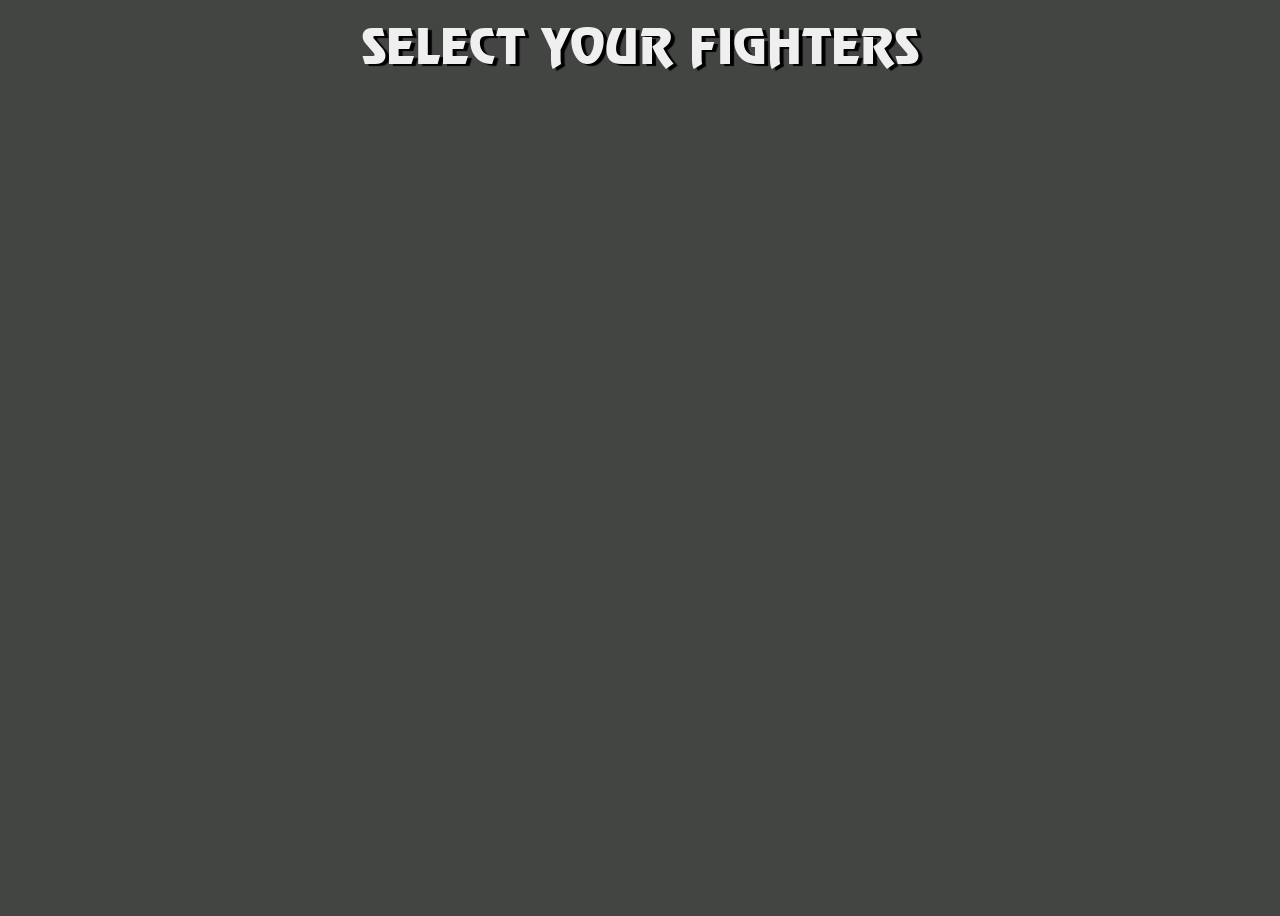
<file: index.html>
<!doctype html>
<html lang="en">
<head>
    <meta charset="UTF-8">
    <meta name="viewport"
          content="width=device-width, user-scalable=no, initial-scale=1.0, maximum-scale=1.0, minimum-scale=1.0">
    <meta http-equiv="X-UA-Compatible" content="ie=edge">
    <title>Mortal Kombat</title>
    <link rel="stylesheet" href="index.css">
</head>
<body>
<div class="root">
    <div class="title">
        SELECT YOUR FIGHTERS
    </div>
    <div class="player"></div>
    <div class="parent"></div>

    <script src="index.js"></script>
</div>
</body>
</html>
</file>
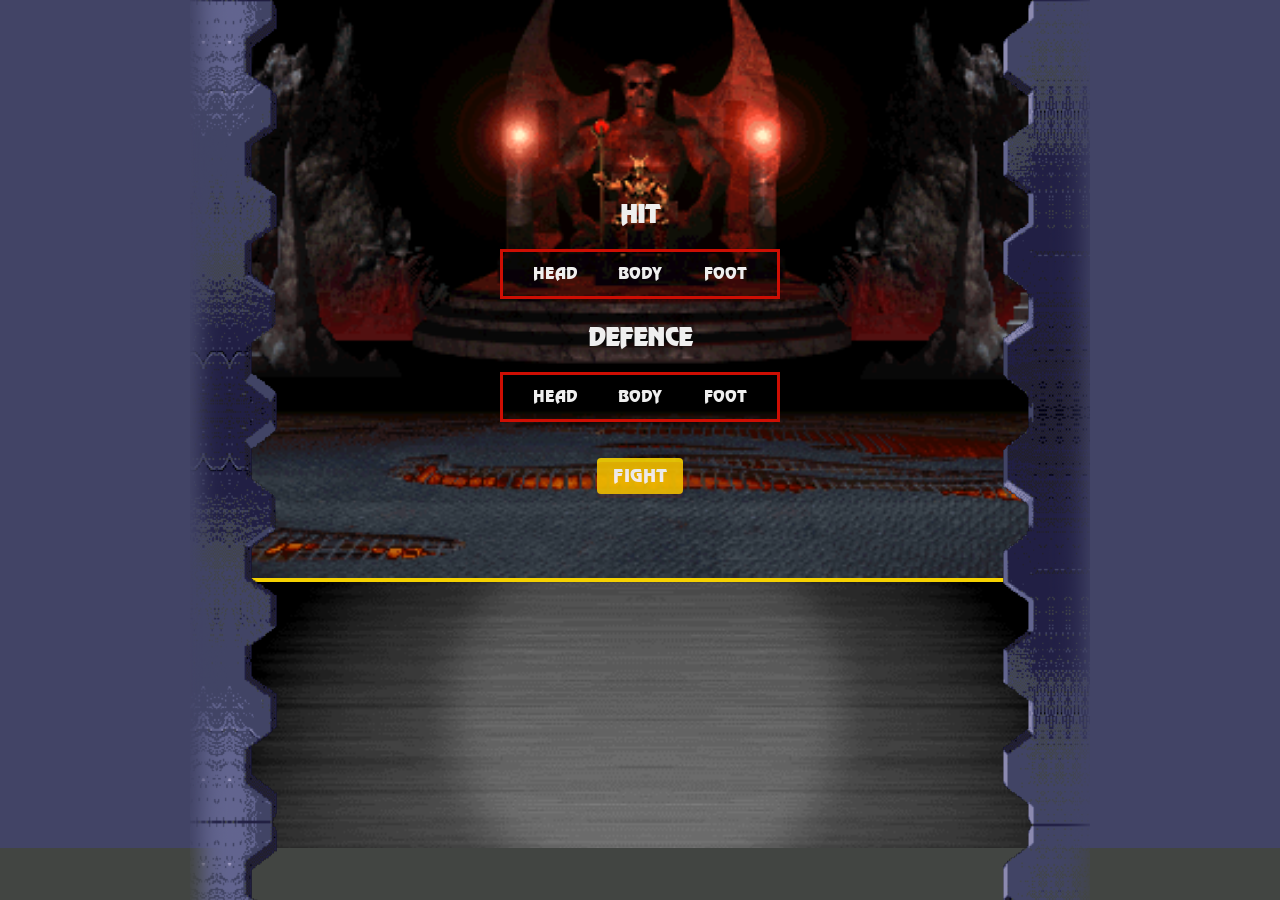
<file: arenas.html>
<!doctype html>
<html lang="en">

<head>
    <meta charset="UTF-8">
    <meta name="viewport"
        content="width=device-width, user-scalable=no, initial-scale=1.0, maximum-scale=1.0, minimum-scale=1.0">
    <meta http-equiv="X-UA-Compatible" content="ie=edge">
    <title>MK - JSMarathon - Arenas</title>
    <link rel="stylesheet" href="style.css">
    <link rel="shortcut icon" href="favicon.png">
</head>

<body>
    <div class="root">
        <div class="arenas arena2">
            <form class="control">
                <div class="inputWrap">
                    <h2>HIT</h2>
                    <div class="ul">
                        <input type="radio" name="hit" value="head" id="headHit" required>
                        <label for="headHit">
                            <span>HEAD</span>
                        </label>
                        <input type="radio" name="hit" value="body" id="bodyHit" required>
                        <label for="bodyHit">
                            <span>BODY</span>
                        </label>
                        <input type="radio" name="hit" value="foot" id="footHit" required>
                        <label for="footHit">
                            <span>FOOT</span>
                        </label>
                    </div>
                </div>
                <div class="inputWrap">
                    <h2>defence</h2>
                    <div class="ul">
                        <input type="radio" name="defence" value="head" id="headDefence" required>
                        <label for="headDefence">
                            <span>HEAD</span>
                        </label>
                        <input type="radio" name="defence" value="body" id="bodyDefence" required>
                        <label for="bodyDefence">
                            <span>BODY</span>
                        </label>
                        <input type="radio" name="defence" value="foot" id="footDefence" required>
                        <label for="footDefence">
                            <span>FOOT</span>
                        </label>
                    </div>
                </div>
                <div class="buttonWrap">
                    <button class="button" type="submit">
                        Fight
                    </button>
                </div>
            </form>
        </div>
        <div class="chat"></div>
        <div class="wall-left"></div>
        <div class="wall-right"></div>
    </div>
    <script src="main.js" type="module"></script>
</body>

</html>
</file>
<file: index.css>
@font-face {
    font-family: 'Mortal Kombat 3';
    src: url('./assets/fonts/MortalKombat3-Regular.eot');
    src: url('./assets/fonts/MortalKombat3-Regular.eot?#iefix') format('embedded-opentype'),
    url('./assets/fonts/MortalKombat3-Regular.woff2') format('woff2'),
    url('./assets/fonts/MortalKombat3-Regular.woff') format('woff'),
    url('./assets/fonts/MortalKombat3-Regular.ttf') format('truetype');
    font-weight: normal;
    font-style: normal;
    font-display: swap;
}


*, *:before, *:after {
    box-sizing: border-box;
}

body {
    background-color: #424542;
}

.root {
    display: flex;
    justify-content: center;
    align-items: center;
    flex-direction: column;
    padding-top: 30px;
    min-height: 100vh;
    min-width: 100vh;
    background-size: contain;
    background-position: center;
    position: relative;
}

.title {
    position: absolute;
    font-family: "Mortal Kombat 3";
    font-size: 48px;
    color: #FFF;
    top: 10px;
    left: 50%;
    color: #efefef;
    text-shadow: 4px 2px 1px #000;
    transform: translate(-50%, 0);
    white-space: nowrap;
}

.player {
    position: absolute;
    width: 210px;
    height: 367px;
    z-index: 3;
    bottom: 44px;
    left: 50%;
    margin-left: -105px;
    transform: translate(-205%, 0px);
}

.player img {
    max-width: 100%;
    max-height: 100%;
    height: 100%;
}

.parent {
    display: grid;
    grid-template-columns: repeat(7, 1fr);
    grid-template-rows: repeat(4, 1fr);
    grid-column-gap: 0px;
    grid-row-gap: 0px;
}

.div1 { grid-area: 1 / 1 / 2 / 2; }
.div2 { grid-area: 1 / 2 / 2 / 3; }
.div3 { grid-area: 1 / 3 / 2 / 4; }
.div4 { grid-area: 1 / 4 / 2 / 5; }
.div5 { grid-area: 1 / 5 / 2 / 6; }
.div6 { grid-area: 1 / 6 / 2 / 7; }
.div7 { grid-area: 1 / 7 / 2 / 8; }
.div8 { grid-area: 2 / 1 / 3 / 2; }
.div9 { grid-area: 2 / 2 / 3 / 3; }
.div10 { grid-area: 2 / 3 / 3 / 4; }
.div11 { grid-area: 2 / 4 / 3 / 5; }
.div12 { grid-area: 2 / 5 / 3 / 6; }
.div13 { grid-area: 2 / 6 / 3 / 7; }
.div14 { grid-area: 2 / 7 / 3 / 8; }
.div15 { grid-area: 3 / 2 / 4 / 3; }
.div16 { grid-area: 3 / 3 / 4 / 4; }
.div17 { grid-area: 3 / 4 / 4 / 5; }
.div18 { grid-area: 3 / 5 / 4 / 6; }
.div19 { grid-area: 3 / 6 / 4 / 7; }
.div20 { grid-area: 4 / 2 / 5 / 3; }
.div21 { grid-area: 4 / 3 / 5 / 4; }
.div22 { grid-area: 4 / 4 / 5 / 5; }
.div23 { grid-area: 4 / 5 / 5 / 6; }
.div24 { grid-area: 4 / 6 / 5 / 7; }

.row {
    display: flex;
    position: relative;
    z-index: 1;
}

.row:hover {
    z-index: 2;
}
.character {
    width: 137px;
    height: 176px;
    position: relative;
    z-index: 1;
    cursor: pointer;
}

.character:hover,
.character.active {
    z-index: 2;
}

.character:hover:before,
.character.active:before {
    content: "";
    display: block;
    width: calc(100% + 4px);
    height: calc(100% + 4px);
    top: -2px;
    left: -2px;
    position: absolute;
    border: 14px solid #21aa21;
}
.character.disabled {
    cursor: default;
}
.character.disabled:hover:before {
    display: none;
}

.character img {
    width: 100%;
}
</file>
<file: style.css>
@font-face {
    font-family: 'Mortal Kombat 3';
    src: url('./assets/fonts/MortalKombat3-Regular.eot');
    src: url('./assets/fonts/MortalKombat3-Regular.eot?#iefix') format('embedded-opentype'),
    url('./assets/fonts/MortalKombat3-Regular.woff2') format('woff2'),
    url('./assets/fonts/MortalKombat3-Regular.woff') format('woff'),
    url('./assets/fonts/MortalKombat3-Regular.ttf') format('truetype');
    font-weight: normal;
    font-style: normal;
    font-display: swap;
}


*,
*:before,
*:after {
    box-sizing: border-box;
}

html {
    margin: 0;
    padding: 0;
}

body {
    background-color: #424542;
    margin: 0;
    padding: 0;
}

.root {
    display: flex;
    justify-content: center;
    width: 100%;
    flex-direction: column;
    align-items: center;
    position: relative;
    background: #424466;
}

.wall-left {
    position: absolute;
    width: 87px;
    background-image: url(assets/wall-left.png);
    min-height: 100vh;
    background-size: contain;
    background-repeat: repeat-y;
    top: 0;
    z-index: 100;
    left: 50%;
    transform: translate(-450px, 0px);
    height: 100%;
}

.wall-right {
    position: absolute;
    width: 87px;
    background-image: url(./assets/wall-right.png);
    min-height: 100vh;
    background-size: contain;
    background-repeat: repeat-y;
    top: 0;
    z-index: 100;
    right: 50%;
    transform: translate(450px, 0px);
    height: 100%;
}

.arenas {
    width: 786px;
    height: 578px;
    background-size: cover;
    background-position: center;
    background-repeat: no-repeat;
    position: relative;
    display: flex;
}

.arenas.arena1 {
    background-image: url(./assets/scorpions-lair-arenas.png);
}

.arenas.arena2 {
    background-image: url(./assets/the-cave.png);
}

.arenas.arena3 {
    background-image: url(./assets/jade-s-desert.png);
}

.arenas.arena4 {
    background-image: url(./assets/scislac-busorez.png);
}

.arenas.arena5 {
    background-image: url(./assets/waterfront.png);
}

.player1,
.player2 {
    width: 50%;
    position: relative;
}

.progressbar {
    width: 295px;
    border: 4px solid #f5d100;
    position: absolute;
    top: 59px;
    height: 28px;
    background-color: #cd0e03;
    display: flex;
}

.player1 .progressbar {
    left: 38px;
}

.player2 .progressbar {
    right: 38px;
    flex-direction: row-reverse;
}

.extralife {
    width: 90px;
    border: 2px solid #f5d100;
    position: absolute;
    top: 85px;
    height: 12px;
    background-color: #cd0e03;
    display: flex;
}

.player1 .extralife {
    left: 38px;
}

.player2 .extralife {
    right: 38px;
    flex-direction: row-reverse;
}

.extralife .life {
    background: #00d600;
}

.life {
    background-color: #0431f9;
    height: 100%;
    width: 90%;
}

.name {
    position: absolute;
    font-family: 'Mortal Kombat 3';
    font-size: 26px;
    line-height: 20px;
    letter-spacing: 2px;
    color: #efefef;
    top: 0;
    text-transform: uppercase;
}

.player1 .name {
    left: 5px;
}

.player2 .name {
    right: 5px;
}

.chat {
    width: 786px;
    height: 30vh;
    background-image: url(./assets/versus.png);
    background-size: cover;
    background-position: center;
    border-top: 4px solid #f5d100;
    padding: 6px 40px;
    overflow: scroll;
    color: white;
    font-family: Arial;
}

.character {
    position: absolute;
    bottom: 20px;
    width: 150px;
    height: 268px;
}

.player1 .character {
    left: 60px;
}

.player2 .character {
    right: 60px;
}

.player2 .character img {
    transform: scaleX(-1) translate(50%, 0);
}

.character img {
    height: 100%;
    position: absolute;
    bottom: 0;
    left: 50%;
    transform: translate(-50%, 0);
}

.fight {
    position: absolute;
    z-index: 100;
    top: 30%;
    width: 300px;
    left: 50%;
    transform: translate(-50%, 0%);
}

.fight img {
    width: 100%;
}

.button {
    display: block;
    position: relative;
    padding: 0 16px;
    height: 36px;
    color: white;
    font-size: 18px;
    text-transform: uppercase;
    background-color: #f5d100;
    border: none;
    margin-top: 0;
    margin-left: auto;
    margin-right: auto;
    border-radius: 4px;
    box-sizing: border-box;
    cursor: pointer;
    font-family: "Mortal Kombat 3";
    outline: none;
}
.button::after {
    content: "";
    position: absolute;
    width: 100%;
    height: 100%;
    top: 4px;
    left: 0;
    background-color: #cd0e03;
    border-radius: 4px;
    z-index: -1;
}
.button:hover {
    background-color: #f5d100;
}
.button:active {
    top: 2px;
}
.button:active::after {
    top: 1px;
}

.button:disabled {
    opacity: .9;
    cursor: not-allowed;
}

.button:disabled:after {
    opacity: .1;
}

.button:disabled:active {
    top: 0px;
}

.button:disabled:active::after {
    top: 4px;
}

.loseTitle {
    position: absolute;
    top: 22%;
    left: 50%;
    font-size: 36px;
    transform: translate(-50%, 0%);
    text-transform: uppercase;
    z-index: 1000;
    color: white;
    font-family: "Mortal Kombat 3";
    text-shadow: 2px 2px 2px #cd0e03;
}

.winTitle {
    position: absolute;
    top: 22%;
    left: 50%;
    font-size: 36px;
    transform: translate(-50%, 0%);
    text-transform: uppercase;
    z-index: 1000;
    color: white;
    font-family: "Mortal Kombat 3";
    text-shadow: 2px 2px 2px #cd0e03;
}

.reloadWrap {
    position: absolute;
    top: 54px;
    z-index: 1000;
    left: 50%;
    transform: translate(-50%, 0%);
}

.reloadWrap .button {
    margin-top: 0;
}

form:invalid button[class=button] {
    opacity: .9;
    cursor: not-allowed;
}

form:invalid button[class=button]:after {
    opacity: .1;
}

form:invalid button[class=button]:active {
    top: 0px;
}

form:invalid button[class=button]:active::after {
    top: 4px;
}

.control {
    position: absolute;
    width: 200px;
    top: 60%;
    left: 50%;
    transform: translate(-50%, -50%);
    display: flex;
    justify-content: flex-start;
    align-items: center;
    flex-direction: column;
    z-index: 1000;
}

.inputWrap {
    position: relative;
    width: 280px;
    margin-bottom: 24px;
}

.buttonWrap {
    margin-top: 12px;
}

.inputWrap h2 {
    text-align: center;
    margin: 0 auto 20px;
    font-weight: 700;
    font-family: 'Mortal Kombat 3';
    color: #efefef;
    text-transform: uppercase;
}

.ul {
    border: solid 3px #cd0e03;
    height: 50px;
    padding: 0 12px;
    font-family: 'Mortal Kombat 3';
    display: flex;
    justify-content: space-between;
    color: #efefef;
}
.ul label {
    cursor: pointer;
}
.ul label:nth-of-type(2) {
    margin: 0 -4.5px;
}
.ul label span {
    position: relative;
    display: inline-block;
    width: 80px;
    height: 50px;
    line-height: 50px;
    transition: 0.3s;
    text-align: center;
    margin-top: -3px;
}
.ul label span::before {
    position: relative;
    display: block;
    width: 80px;
    height: 50px;
    content: "";
    transform: scaleY(1.2);
    z-index: -1;
    margin-bottom: -50px;
    transition: 0.3s;
}
.ul label span:hover {
    background-color: rgba(107, 185, 240, 0.2);
}

input {
    display: none;
}
input[type=radio]:checked + label > span {
    color: #fff;
    font-weight: 700;
    text-shadow: 0px 2px 2px rgba(0, 0, 0, 0.2);
}
input[type=radio]:checked + label > span::before {
    background: #f5d100;
    box-shadow: 0px 3px 6px 0px rgba(0, 0, 0, 0.2);
}
input[type=radio]:checked + label > span:hover {
    background: none;
}
</file>
